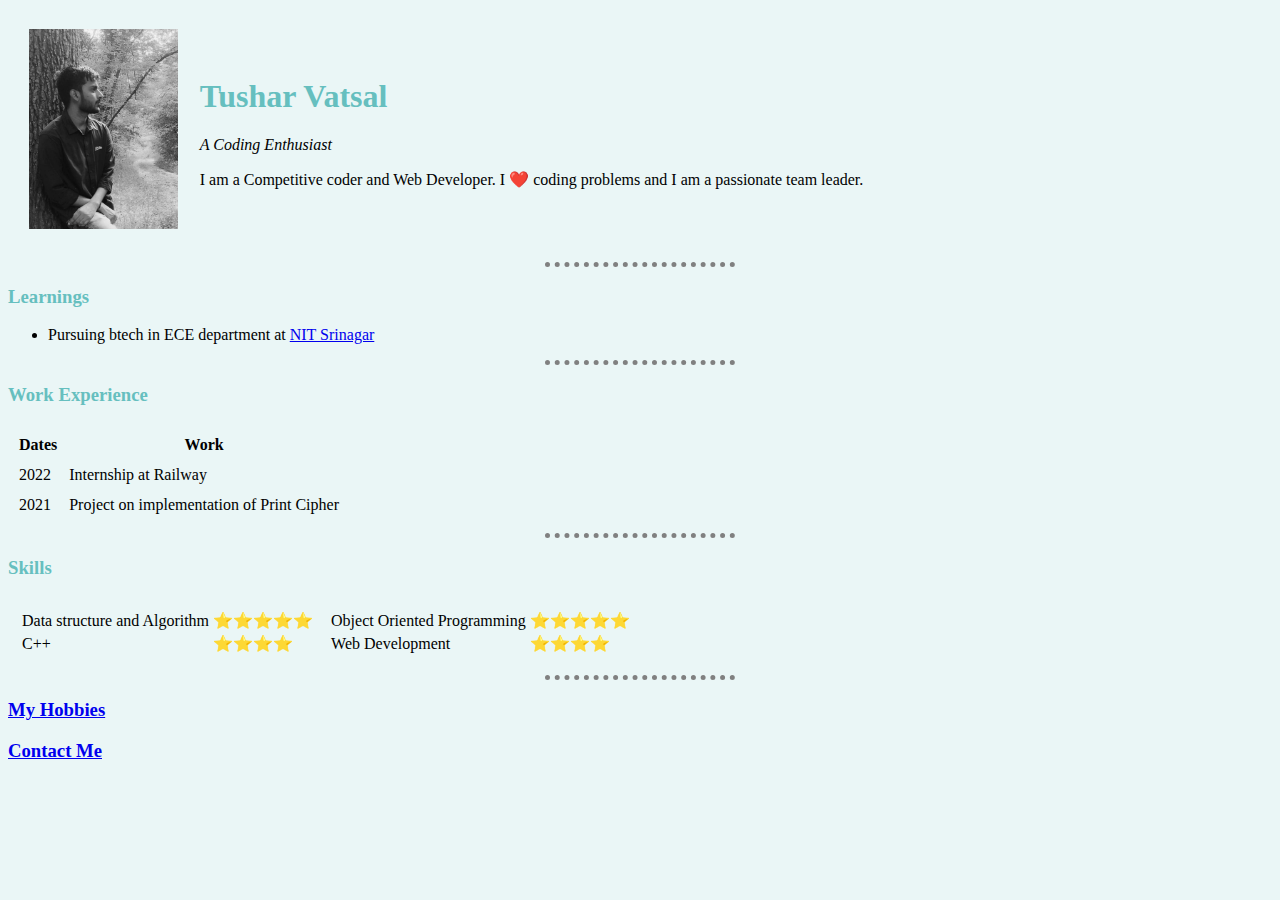
<file: index.html>
<!DOCTYPE html>
<html lang="en">
  <head>
    <meta charset="UTF-8" />
    <meta http-equiv="X-UA-Compatible" content="IE=edge" />
    <meta name="viewport" content="width=device-width, initial-scale=1.0" />
    <title>Tushar's Personal Site ❤️</title>
    <link rel="stylesheet" href="CSS/index_style.css" />
  </head>
  <body>
    <table cellspacing="20">
      <tr>
        <td>
          <img src="./Pic/tushar.jpeg" alt="Tushar Profile Pic" />
        </td>
        <td>
          <h1>Tushar Vatsal</h1>
          <p>
            <em>
              A Coding Enthusiast
              <!-- <strong
                ><a href="https://www.appbrewery.co/" target="_blank"
                  >The App Brewery</a
                ></strong
              > -->
            </em>
          </p>
          <p>
            I am a Competitive coder and Web Developer. I ❤️ coding problems and
            I am a passionate team leader.
          </p>
        </td>
      </tr>
    </table>

    <hr />
    <h3>Learnings</h3>
    <ul>
      <li>
        Pursuing btech in ECE department at
        <a href="https://nitsri.ac.in/" target="_blank">NIT Srinagar</a>
      </li>
      <!-- <li></li> -->
    </ul>
    <hr />
    <h3>Work Experience</h3>
    <table cellspacing="10">
      <thead>
        <tr>
          <th>Dates</th>
          <th>Work</th>
        </tr>
      </thead>
      <tbody>
        <tr>
          <td>2022</td>
          <td>Internship at Railway</td>
        </tr>
        <tr>
          <td>2021</td>
          <td>Project on implementation of Print Cipher</td>
        </tr>
      </tbody>
      <tfoot></tfoot>
    </table>
    <hr />
    <h3>Skills</h3>
    <table cellspacing="10px">
      <tr>
        <td>
          <table>
            <tr>
              <td>Data structure and Algorithm</td>
              <td>⭐⭐⭐⭐⭐</td>
            </tr>
            <tr>
              <td>C++</td>
              <td>⭐⭐⭐⭐</td>
            </tr>
          </table>
        </td>
        <td>
          <table>
            <tr>
              <td>Object Oriented Programming</td>
              <td>⭐⭐⭐⭐⭐</td>
            </tr>
            <tr>
              <td>Web Development</td>
              <td>⭐⭐⭐⭐</td>
            </tr>
          </table>
        </td>
      </tr>
    </table>

    <hr />
    <h3><a href="./hobbies.html" target="_blank">My Hobbies</a></h3>
    <!--<ol>
        <li><a href="https://youtu.be/4qQrMC0m8Cc" target="_blank"> Beer brewing</a></li>
        <li>Martial arts</li>
        <li><a href="" target="_blank">Motorcycles</a> </li>
    </ol>-->
  </body>
  <h3><a href="./contact-me.html" target="_blank">Contact Me</a></h3>
</html>
</file>
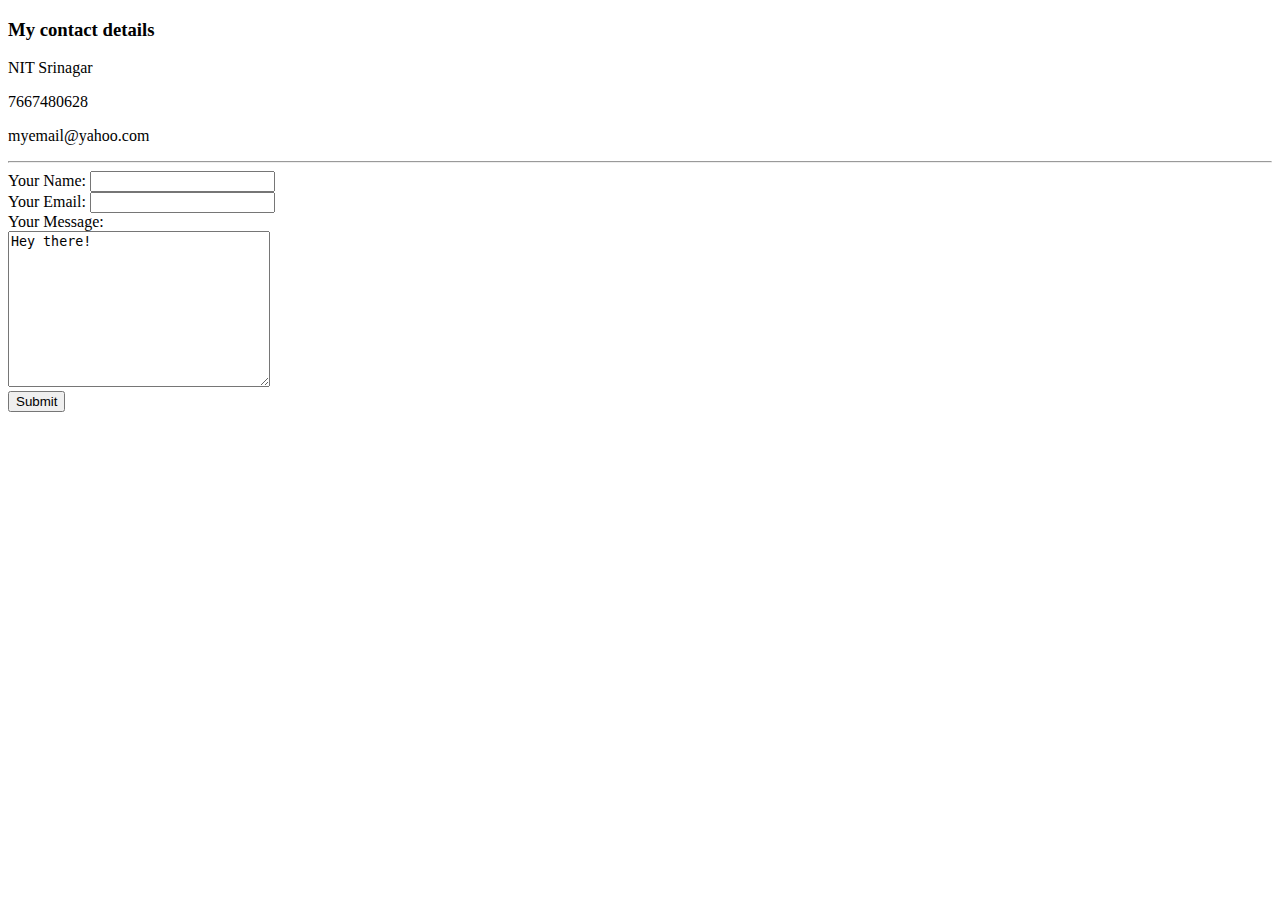
<file: contact-me.html>
<!DOCTYPE html>
<html lang="en">
  <head>
    <meta charset="UTF-8" />
    <meta http-equiv="X-UA-Compatible" content="IE=edge" />
    <meta name="viewport" content="width=device-width, initial-scale=1.0" />
    <title>Document</title>
  </head>
  <body>
    <section id="my-details">
      <h3>My contact details</h3>
      <p>NIT Srinagar</p>
      <p>7667480628</p>
      <p>myemail@yahoo.com</p>
    </section>
    <hr />
    <section id="message-me">
      <form
        action="mailto: tushar_2019bece092@nitsri.net"
        method="post"
        enctype="text/plain"
      >
        <label for="name">Your Name:</label>
        <input type="text" name="Name" id="name" />
        <br />
        <label for="email">Your Email:</label>
        <input type="text" name="Email" id="email" />

        <br />
        <label for="message">Your Message:</label><br />
        <textarea name="Message" id="message" cols="30" rows="10">
Hey there!</textarea
        >
        <br />
        <input type="submit" value="Submit" target="_blank" />
      </form>
    </section>
  </body>
</html>
</file>
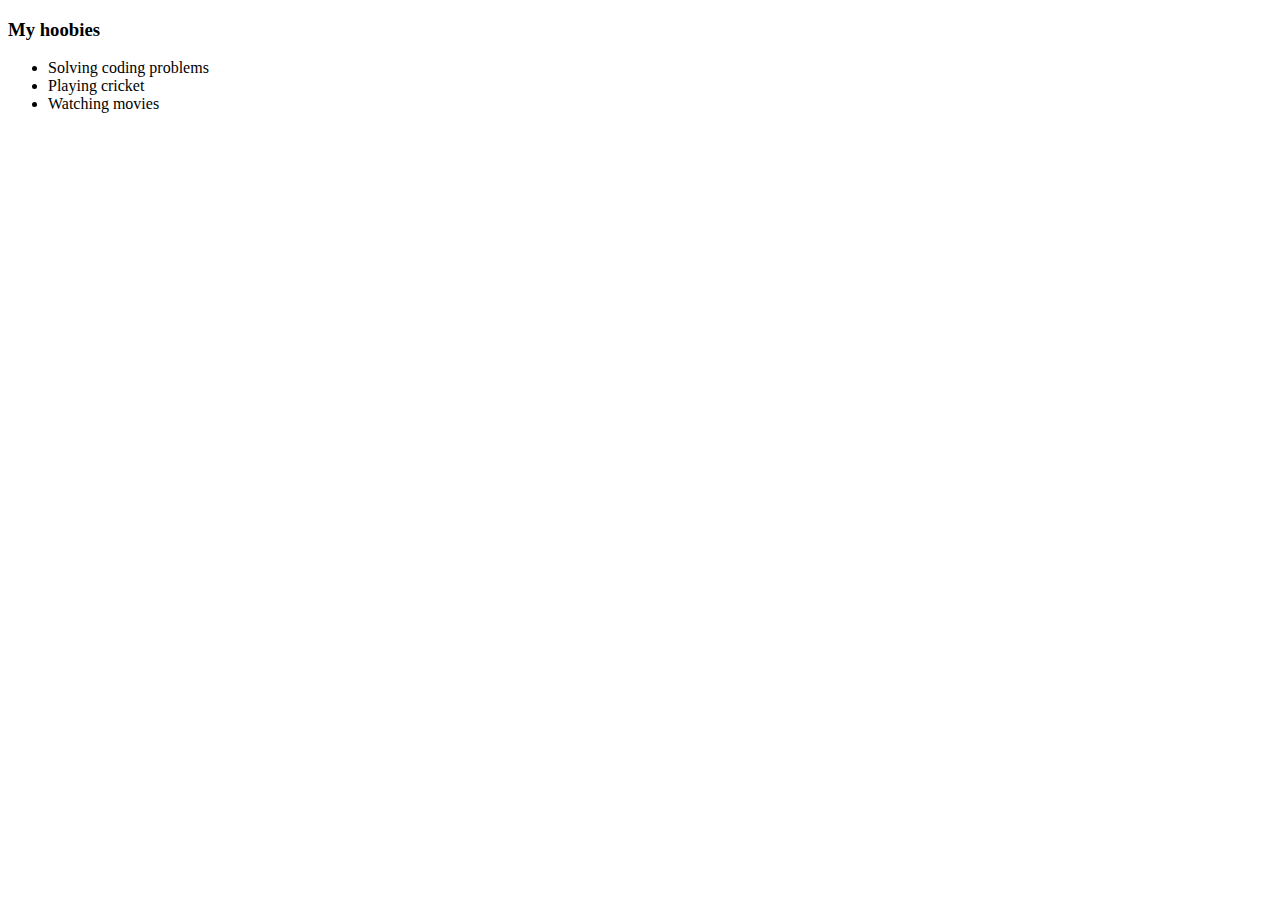
<file: hobbies.html>
<!DOCTYPE html>
<html lang="en">
  <head>
    <meta charset="UTF-8" />
    <meta http-equiv="X-UA-Compatible" content="IE=edge" />
    <meta name="viewport" content="width=device-width, initial-scale=1.0" />
    <title>Document</title>
  </head>
  <body>
    <h3>My hoobies</h3>
    <ul>
      <li>Solving coding problems</li>
      <li>Playing cricket</li>
      <li>Watching movies</li>
    </ul>
  </body>
</html>
</file>
<file: CSS/index_style.css>
* {
  background-color: #eaf6f6;
}
hr {
  border-style: dotted;
  border-width: 5px 0 0;
  width: 15%;
  color: grey;
}
img {
  height: 200px;
}
h3,
h1 {
  color: #66bfbf;
}
</file>
